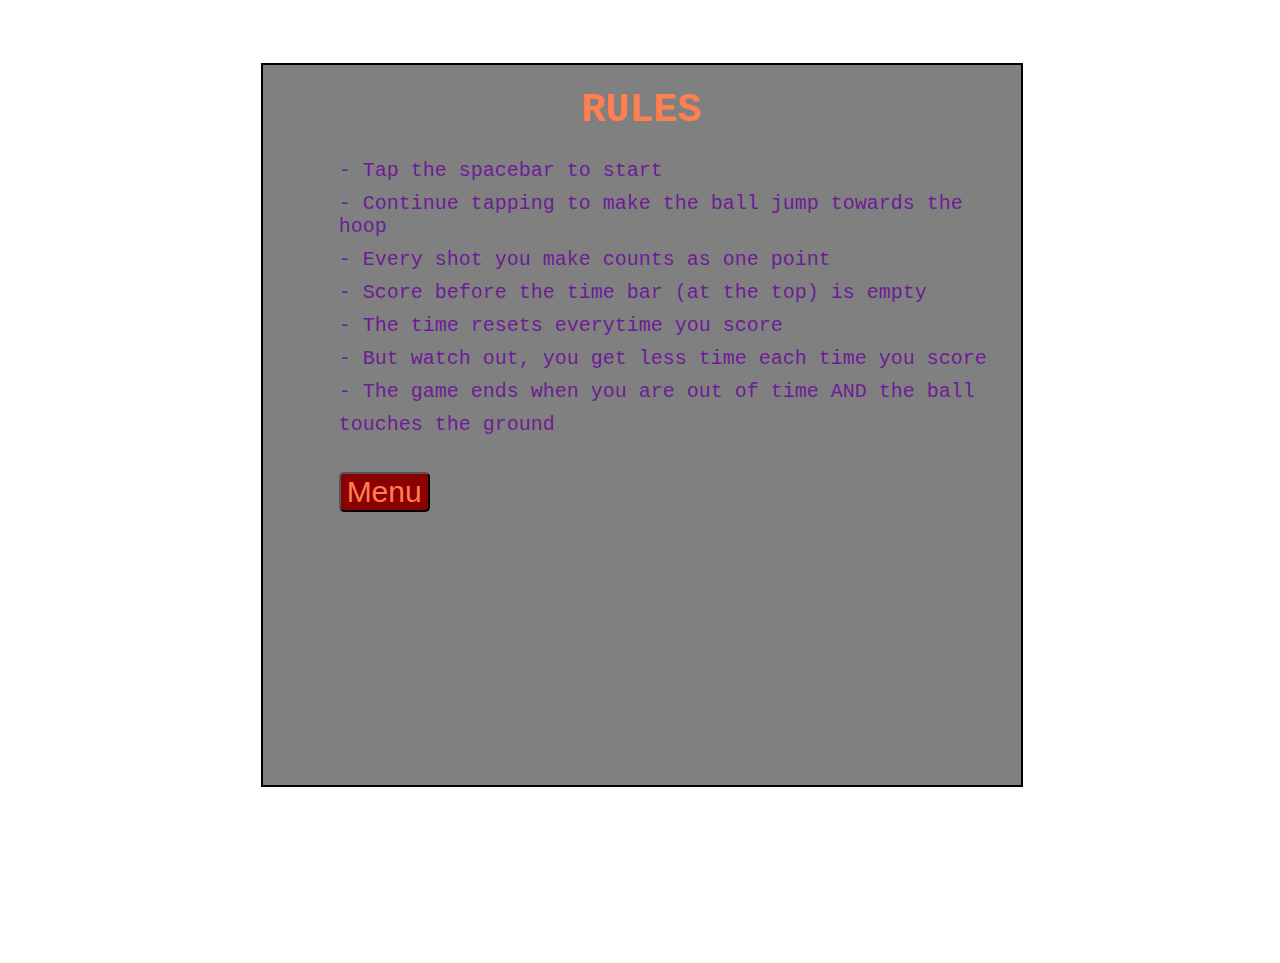
<file: rules.html>
<!DOCTYPE html>
<html lang="en">

<head>
    <meta charset="utf-8" />
        <meta name="viewport" content="width=device-width, initial-scale=1">
        <link rel="stylesheet" href="rules_style.css">
    <title> Dunk Hit </title>
</head>

<body>
    <div id="box">
        <h2>RULES</h2>
        <ul id="lines">
            <li>- Tap the spacebar to start</li>
            <li>- Continue tapping to make the ball jump towards the hoop</li>
            <li>- Every shot you make counts as one point</li>
            <li>- Score before the time bar (at the top) is empty</li>
            <li>- The time resets everytime you score</li>
            <li>- But watch out, you get less time each time you score</li>
            <li>- The game ends when you are out of time AND the ball</li>
            <li id="next">touches the ground</li>
        </ul>
        <button id="back" onclick = "window.location.href = 'index.html'"> Menu</button>
    </div>
</body>
</file>
<file: rules_style.css>
html, body{
    height: 100%;
}

#box { /*Style of the box*/
    display: block;
    background-color: grey;
    border: solid 2px black;
    position: relative;
    height: 80%;
    width: 60%;

    margin-left: 20%;
    margin-top: 5%;
    margin-bottom: 5%;

}

h2{
    font-family: 'Lucida Console', monospace;
    font-size: 40px;
    color: coral;
    font-weight: bold;
    position: relative;
    margin-left: 42%;
    margin-top: 3%;
    margin-bottom: 0%;
}

li{
    font-size: 20px;
    font-family:'Lucida Console', monospace;
    color: rgb(109, 28, 150);
    display:inline-block;
    position: relative;
    margin-left: 5%;
    margin-top: 10px;
}

#back{
    font-size: 30px;
    color: coral;
    background-color: darkred;
    display: inline-block;
    position: relative;
    border-radius: 5px;
    margin-left: 10%;
    margin-top: 20px;
}
</file>
